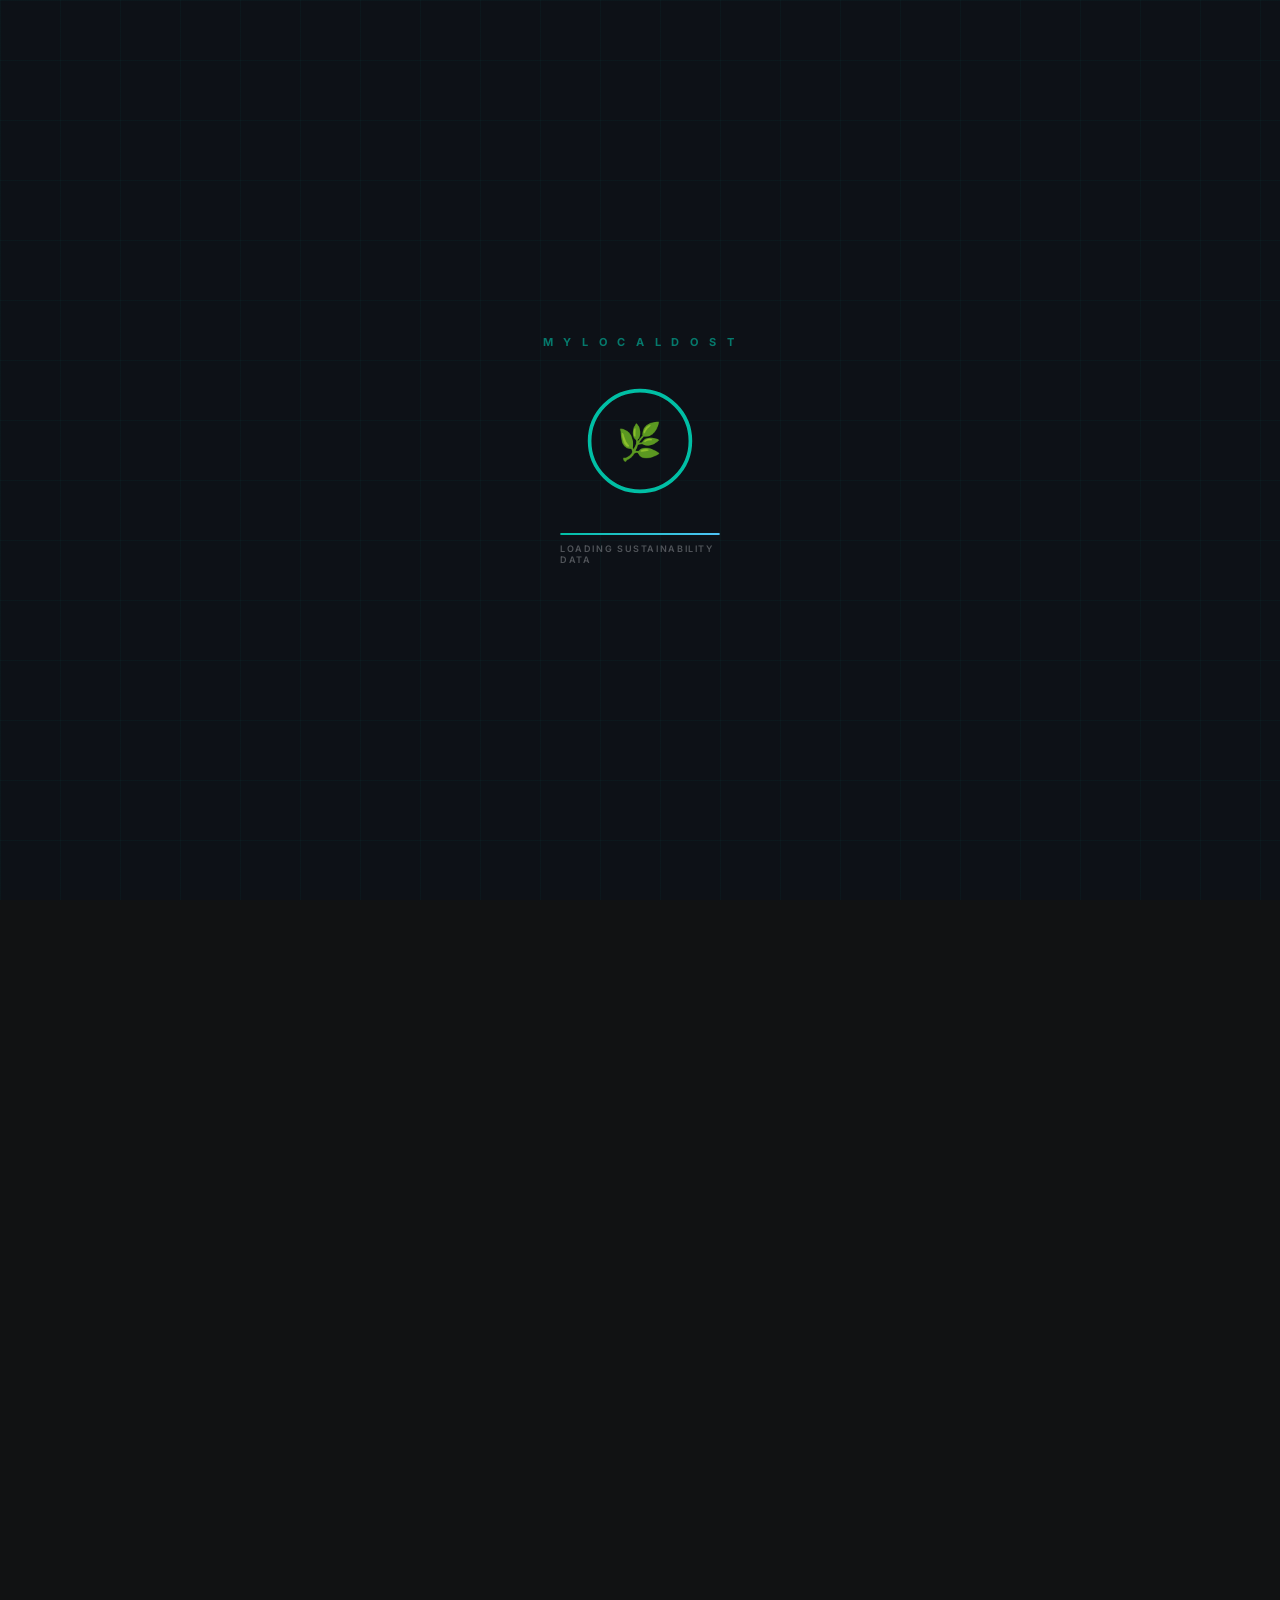
<file: index.html>
<!DOCTYPE html>
<html lang="en">
<head>
  <meta charset="UTF-8" />
  <meta name="viewport" content="width=device-width,initial-scale=1.0,maximum-scale=1.0,user-scalable=no" />
  <title>Mylocaldost — Sustainability Explainer</title>
  <meta name="description" content="How Mylocaldost measures sustainability across 7 parameters, 30 questions, and 5 elements." />
  <link rel="preconnect" href="https://fonts.googleapis.com" />
  <link rel="preconnect" href="https://fonts.gstatic.com" crossorigin />
  <link href="https://fonts.googleapis.com/css2?family=Inter:wght@300;400;500;600;700;800&display=swap" rel="stylesheet" />
  <link rel="manifest" href="manifest.json" />
  <link rel="stylesheet" href="style.css" />
</head>
<body>

  <!-- LOADING SCREEN -->
  <div id="loadingScreen">
    <div class="loader-bg"></div>
    <div class="loader-content">
      <div class="loader-logo">M Y L O C A L D O S T</div>
      <div class="loader-ring">
        <svg viewBox="0 0 100 100">
          <circle cx="50" cy="50" r="42" class="ring-track"/>
          <circle cx="50" cy="50" r="42" class="ring-fill"/>
        </svg>
        <div class="loader-icon">🌿</div>
      </div>
      <div class="loader-bar-wrap">
        <div class="loader-bar"><div class="loader-bar-fill"></div></div>
        <div class="loader-label">LOADING SUSTAINABILITY DATA</div>
      </div>
    </div>
  </div>

  <!-- NAV -->
  <nav class="nav" id="mainNav">
    <div class="nav-inner">
      <div class="nav-logo">M L D</div>
      <div class="nav-right" style="display:flex;gap:12px;align-items:center;">
        <a href="impact.html" style="color:var(--text-2);text-decoration:none;font-size:11px;font-weight:600;letter-spacing:0.05em;text-transform:uppercase;transition:color 0.2s;" onmouseover="this.style.color='var(--text-1)'" onmouseout="this.style.color='var(--text-2)'">Live Counter</a>
        <div class="nav-pill"><span class="nav-dot"></span><span>Explainer</span></div>
      </div>
    </div>
  </nav>

  <!-- MAIN CONTENT -->
  <main class="main" id="mainApp">

    <!-- HERO -->
    <section class="hero-section anim-in">
      <div class="topo-bg"></div>
      <div class="hero-content">
        <div class="section-label"><span>🌱</span><span>SUSTAINABILITY FRAMEWORK</span><span class="badge">V1.0</span></div>
        <h1 class="hero-title">How We Measure<br/>Sustainability</h1>
        <p class="hero-sub">Sustainability at Mylocaldost starts long before we even onboard a property. Over the last 7 years of finding truly sustainable places to stay, we realized we needed our own way to measure impact. So, we took the UN Sustainability Goals and tailored them specifically for India.</p>
        <div class="hero-stats">
          <div class="hero-stat">
            <div class="hero-stat-val" data-count="7">0</div>
            <div class="hero-stat-label">Parameters</div>
          </div>
          <div class="hero-divider"></div>
          <div class="hero-stat">
            <div class="hero-stat-val" data-count="30">0</div>
            <div class="hero-stat-label">Questions</div>
          </div>
          <div class="hero-divider"></div>
          <div class="hero-stat">
            <div class="hero-stat-val" data-count="5">0</div>
            <div class="hero-stat-label">Elements</div>
          </div>
        </div>
      </div>
    </section>

    <!-- 7 PARAMETERS -->
    <section class="params-section">
      <div class="section-header anim-in">
        <h2 class="section-title">The 7 Parameters</h2>
        <span class="section-sub">What we measure</span>
      </div>

      <div class="param-card anim-in" style="--accent:#ff9999;">
        <div class="param-weight">31%</div>
        <div class="param-body">
          <div class="param-name">Culture, Heritage & Community</div>
          <div class="param-desc">We care deeply about the people. Are the staff locals? Is the food regional? Does the property share its revenue with the surrounding village? This is our biggest focus because true sustainability starts with the community.</div>
        </div>
        <div class="param-bar"><div class="param-bar-fill" style="width:0%;" data-width="31%"></div></div>
      </div>

      <div class="param-card anim-in" style="--accent:#66b3ff;">
        <div class="param-weight">24%</div>
        <div class="param-body">
          <div class="param-name">Energy & Emissions</div>
          <div class="param-desc">We look at power. Do they use solar energy? Are their appliances efficient? Are they tracking their energy use to keep it low?</div>
        </div>
        <div class="param-bar"><div class="param-bar-fill" style="width:0%;" data-width="24%"></div></div>
      </div>

      <div class="param-card anim-in" style="--accent:#99ff99;">
        <div class="param-weight">14%</div>
        <div class="param-body">
          <div class="param-name">Access, Mobility & Local Economy</div>
          <div class="param-desc">Can you reach the property by public transport? Are they buying their daily goods from nearby markets to support local shops?</div>
        </div>
        <div class="param-bar"><div class="param-bar-fill" style="width:0%;" data-width="14%"></div></div>
      </div>

      <div class="param-card anim-in" style="--accent:#ffcc99;">
        <div class="param-weight">10%</div>
        <div class="param-body">
          <div class="param-name">Food, Fuel & Water</div>
          <div class="param-desc">We check if they harvest rainwater, recycle greywater, and use clean cooking fuels instead of burning wood unsafely indoors.</div>
        </div>
        <div class="param-bar"><div class="param-bar-fill" style="width:0%;" data-width="10%"></div></div>
      </div>

      <div class="param-card anim-in" style="--accent:#c2c2f0;">
        <div class="param-weight">10%</div>
        <div class="param-body">
          <div class="param-name">Waste & Circularity</div>
          <div class="param-desc">Does everything go into one bin, or do they compost food waste and recycle?</div>
        </div>
        <div class="param-bar"><div class="param-bar-fill" style="width:0%;" data-width="10%"></div></div>
      </div>

      <div class="param-card anim-in" style="--accent:#ffb3e6;">
        <div class="param-weight">10%</div>
        <div class="param-body">
          <div class="param-name">Landscape & Biodiversity</div>
          <div class="param-desc">Is the property built around nature instead of cutting it down? Do they plant native trees and protect local wildlife?</div>
        </div>
        <div class="param-bar"><div class="param-bar-fill" style="width:0%;" data-width="10%"></div></div>
      </div>

      <div class="param-card anim-in" style="--accent:rgba(255,255,255,0.4);">
        <div class="param-weight">✦</div>
        <div class="param-body">
          <div class="param-name">Highlights & Stories</div>
          <div class="param-desc">We always leave room for the special things a property does that do not fit on a standard checklist like reviving a dying local craft or saving a specific forest patch.</div>
        </div>
      </div>

      <!-- DONUT CHART: 7 Parameters = 100% -->
      <div class="donut-wrapper anim-in">
        <div class="donut-chart">
          <svg viewBox="0 0 200 200" class="donut-svg">
            <circle cx="100" cy="100" r="80" fill="none" stroke="rgba(255,255,255,0.03)" stroke-width="24"/>
            <!-- Culture 31.1%: dash=156.3, gap=346.4, offset=0 -->
            <circle cx="100" cy="100" r="80" fill="none" stroke="#ff9999" stroke-width="24" stroke-dasharray="156.3 346.4" stroke-dashoffset="0" class="donut-seg" style="--delay:0.1s;"/>
            <!-- Energy 24.4%: dash=122.6, gap=380.0, offset=-156.3 -->
            <circle cx="100" cy="100" r="80" fill="none" stroke="#66b3ff" stroke-width="24" stroke-dasharray="122.6 380.0" stroke-dashoffset="-156.3" class="donut-seg" style="--delay:0.2s;"/>
            <!-- Access 14.4%: dash=72.4, gap=430.3, offset=-278.9 -->
            <circle cx="100" cy="100" r="80" fill="none" stroke="#99ff99" stroke-width="24" stroke-dasharray="72.4 430.3" stroke-dashoffset="-278.9" class="donut-seg" style="--delay:0.3s;"/>
            <!-- Food 10%: dash=50.3, gap=452.4, offset=-351.3 -->
            <circle cx="100" cy="100" r="80" fill="none" stroke="#ffcc99" stroke-width="24" stroke-dasharray="50.3 452.4" stroke-dashoffset="-351.3" class="donut-seg" style="--delay:0.4s;"/>
            <!-- Waste 10%: dash=50.3, gap=452.4, offset=-401.6 -->
            <circle cx="100" cy="100" r="80" fill="none" stroke="#c2c2f0" stroke-width="24" stroke-dasharray="50.3 452.4" stroke-dashoffset="-401.6" class="donut-seg" style="--delay:0.5s;"/>
            <!-- Landscape 10%: dash=50.3, gap=452.4, offset=-451.9 -->
            <circle cx="100" cy="100" r="80" fill="none" stroke="#ffb3e6" stroke-width="24" stroke-dasharray="50.3 452.4" stroke-dashoffset="-451.9" class="donut-seg" style="--delay:0.6s;"/>
          </svg>
          <div class="donut-center">
            <div class="donut-center-val">100%</div>
            <div class="donut-center-label">Total Weight</div>
          </div>
        </div>
        <div class="donut-legend">
          <div class="donut-legend-item"><span class="donut-dot" style="background:#ff9999;"></span>Culture 31.1%</div>
          <div class="donut-legend-item"><span class="donut-dot" style="background:#66b3ff;"></span>Energy 24.4%</div>
          <div class="donut-legend-item"><span class="donut-dot" style="background:#99ff99;"></span>Access 14.4%</div>
          <div class="donut-legend-item"><span class="donut-dot" style="background:#ffcc99;"></span>Food 10.0%</div>
          <div class="donut-legend-item"><span class="donut-dot" style="background:#c2c2f0;"></span>Waste 10.0%</div>
          <div class="donut-legend-item"><span class="donut-dot" style="background:#ffb3e6;"></span>Landscape 10.0%</div>
        </div>
      </div>
    </section>

    <!-- ASSESSMENT FLOW -->
    <section class="flow-section">
      <div class="section-header anim-in">
        <h2 class="section-title">Assessment Flow</h2>
        <span class="section-sub">How we score</span>
      </div>
      <div class="flow-pipeline anim-in">
        <div class="flow-step">
          <div class="flow-icon">📋</div>
          <div class="flow-step-title">30 Questions</div>
          <div class="flow-step-sub">Across 7 parameters</div>
        </div>
        <div class="flow-arrow">
          <svg width="24" height="24" viewBox="0 0 24 24" fill="none"><path d="M5 12h14M13 6l6 6-6 6" stroke="currentColor" stroke-width="2" stroke-linecap="round"/></svg>
        </div>
        <div class="flow-step">
          <div class="flow-icon">🧮</div>
          <div class="flow-step-title">Score Calc</div>
          <div class="flow-step-sub">Out of 90 points</div>
        </div>
        <div class="flow-arrow">
          <svg width="24" height="24" viewBox="0 0 24 24" fill="none"><path d="M5 12h14M13 6l6 6-6 6" stroke="currentColor" stroke-width="2" stroke-linecap="round"/></svg>
        </div>
        <div class="flow-step">
          <div class="flow-icon">⭐</div>
          <div class="flow-step-title">Eco Rating</div>
          <div class="flow-step-sub">5 Elements mapped</div>
        </div>
      </div>

      <!-- Element Pills -->
      <div class="elements-row anim-in">
        <div class="element-pill" style="--el-color:#4FC3F7;">🌬️ Air</div>
        <div class="element-pill" style="--el-color:#00897B;">💧 Water</div>
        <div class="element-pill" style="--el-color:#FF8F00;">🔥 Fire</div>
        <div class="element-pill" style="--el-color:#2E7D32;">🌿 Earth</div>
        <div class="element-pill" style="--el-color:#D4A76A;">🧑‍🤝‍🧑 People</div>
      </div>
    </section>

    <!-- SCORING METHODOLOGY -->
    <section class="scoring-section">
      <div class="section-header anim-in">
        <h2 class="section-title">Scoring Methodology</h2>
        <span class="section-sub">Our standards</span>
      </div>
      <div class="glass-card scoring-card anim-in">
        <div class="scoring-threshold">
          <div class="threshold-ring">
            <svg viewBox="0 0 120 120">
              <circle cx="60" cy="60" r="52" class="th-track"/>
              <circle cx="60" cy="60" r="52" class="th-fill" stroke-dasharray="326.7" stroke-dashoffset="98"/>
            </svg>
            <div class="threshold-val">3.5</div>
          </div>
          <div class="threshold-info">
            <div class="threshold-title">Minimum Onboarding Score</div>
            <div class="threshold-desc">Properties must score at least 3.5 out of 5.0 on our assessment matrix to be listed on Mylocaldost.</div>
          </div>
        </div>
      </div>
      <div class="glass-card highlight-card anim-in">
        <div class="highlight-icon">✨</div>
        <div class="highlight-body">
          <div class="highlight-title">Exceptions for Exceptional Properties</div>
          <div class="highlight-text">We make minor relaxations for exceptional properties as long as they promise a truly sustainable guest experience. If a property has put immense effort into offering a farm-to-fork experience, advancing cultural heritage, achieving energy and water positivity, and generally giving back to the world more than our guests consume, we highlight their stories and welcome them.</div>
        </div>
      </div>
    </section>

    <!-- TECHNICAL FRAMEWORK -->
    <section class="tech-section">
      <div class="section-header anim-in">
        <h2 class="section-title">Technical Framework</h2>
        <span class="section-sub">Under the hood</span>
      </div>
      <div class="glass-card tech-intro-card anim-in">
        <p>The Mylocaldost Sustainability Assessment is a proprietary evaluation matrix designed to quantify the environmental and socio-economic footprint of our hospitality partners. Adapted from the UN Sustainable Development Goals (SDGs) and localized for the Indian context based on 7 years of operational data, the framework evaluates properties across 7 weighted parameters containing 30 precise indicators.</p>
      </div>

      <div class="tech-grid">
        <div class="tech-card anim-in">
          <div class="tech-card-header"><span class="tech-pct">31.1%</span><span class="tech-max">Max 28</span></div>
          <div class="tech-card-title">Culture & Community</div>
          <div class="tech-card-desc">Evaluates socio-economic integration. Metrics include local employment (>80%), local sourcing, vernacular architecture, and formal revenue sharing.</div>
        </div>
        <div class="tech-card anim-in">
          <div class="tech-card-header"><span class="tech-pct">24.4%</span><span class="tech-max">Max 22</span></div>
          <div class="tech-card-title">Energy & Emissions</div>
          <div class="tech-card-desc">Quantifies energy efficiency. Indicators assess renewable infrastructure, smart management, and smokeless cookstoves.</div>
        </div>
        <div class="tech-card anim-in">
          <div class="tech-card-header"><span class="tech-pct">14.4%</span><span class="tech-max">Max 13</span></div>
          <div class="tech-card-title">Access & Economy</div>
          <div class="tech-card-desc">Measures carbon intensity of transit. Higher scores for proximity to public transit and micro-local commerce integration.</div>
        </div>
        <div class="tech-card anim-in">
          <div class="tech-card-header"><span class="tech-pct">10.0%</span><span class="tech-max">Max 9</span></div>
          <div class="tech-card-title">Food, Fuel & Water</div>
          <div class="tech-card-desc">Assesses circularity. Metrics include rainwater harvesting, greywater recycling, and clean cooking energy.</div>
        </div>
        <div class="tech-card anim-in">
          <div class="tech-card-header"><span class="tech-pct">10.0%</span><span class="tech-max">Max 9</span></div>
          <div class="tech-card-title">Waste & Circularity</div>
          <div class="tech-card-desc">Tracks waste lifecycle. Evaluates source segregation, on-site composting, and material reuse programs.</div>
        </div>
        <div class="tech-card anim-in">
          <div class="tech-card-header"><span class="tech-pct">10.0%</span><span class="tech-max">Max 9</span></div>
          <div class="tech-card-title">Landscape & Biodiversity</div>
          <div class="tech-card-desc">Measures ecological regeneration. Includes biophilic design, tree canopy thresholds, and active reforestation.</div>
        </div>
      </div>

      <div class="glass-card algo-card anim-in">
        <div class="algo-label"><span>⚙️</span><span>ALGORITHM</span></div>
        <div class="algo-formula">core_rating = (core_yes / 6) × 2.5</div>
        <div class="algo-formula">detailed_rating = (detailed_raw / detailed_max) × 2.5</div>
        <div class="algo-formula">eco_rating = core_rating + detailed_rating</div>
        <p class="algo-desc">The assessment follows a two-tier model. The 6 core criteria questions contribute up to 2.5 points, and the 28 detailed questions contribute up to 2.5 points. These combine for a final Eco Rating out of 5.0, which is also mapped across our 5 elements.</p>
      </div>
    </section>

    <!-- CO2 CALCULATION -->
    <section class="co2-section">
      <div class="section-header anim-in">
        <h2 class="section-title">CO2 Impact Calculation</h2>
        <span class="section-sub">The science</span>
      </div>

      <div class="glass-card co2-intro anim-in">
        <div class="co2-intro-icon">🌍</div>
        <div>
          <p class="co2-intro-lead">Beyond assessment scores, this is how we actually measure the carbon footprint of every stay on Mylocaldost.</p>
          <p>For every guest booking, our model answers one question: "How much CO2 did this stay avoid (or produce), and how much does the property's land absorb?" It measures four operational areas and two land-based benefits.</p>
        </div>
      </div>

      <div class="co2-areas anim-in">
        <div class="co2-area-card">
          <div class="co2-area-icon">⚡</div>
          <div class="co2-area-name">Electricity</div>
          <div class="co2-area-what">CO2 avoided by efficiency & renewables</div>
        </div>
        <div class="co2-area-card">
          <div class="co2-area-icon">💧</div>
          <div class="co2-area-name">Water</div>
          <div class="co2-area-what">Credit from saving & reusing water</div>
        </div>
        <div class="co2-area-card">
          <div class="co2-area-icon">♻️</div>
          <div class="co2-area-name">Waste</div>
          <div class="co2-area-what">CO2 avoided by diverting & composting</div>
        </div>
        <div class="co2-area-card">
          <div class="co2-area-icon">🔥</div>
          <div class="co2-area-name">Cooking</div>
          <div class="co2-area-what">CO2 emitted by LPG or biomass</div>
        </div>
      </div>

      <!-- Example Calculation -->
      <div class="section-header anim-in" style="margin-top:24px;">
        <h2 class="section-title">Example: 1 Night, 2 Guests</h2>
        <span class="section-sub">Heal Farm case study</span>
      </div>

      <div class="calc-card anim-in">
        <div class="calc-header">Electricity CO2 Avoided</div>
        <div class="calc-steps">
          <div class="calc-step"><span class="calc-step-num">1</span><span>Baseline: 4.0 kWh × 2 guests × 1 night = <b>8.0 kWh</b></span></div>
          <div class="calc-step"><span class="calc-step-num">2</span><span>Efficiency savings (20%): 8.0 × 0.20 = <b>1.6 kWh saved</b></span></div>
          <div class="calc-step"><span class="calc-step-num">3</span><span>Renewable credit (50% RE × 50% additionality): <b>1.6 kWh</b></span></div>
          <div class="calc-step"><span class="calc-step-num">4</span><span>Total avoided: 0.73 × (1.6 + 1.6) = <b>2.34 kg CO2e</b></span></div>
        </div>
      </div>

      <div class="calc-card anim-in">
        <div class="calc-header">Waste CO2 Avoided</div>
        <div class="calc-steps">
          <div class="calc-step"><span class="calc-step-num">1</span><span>Diverted: 1.5 × 2.0 kg = <b>3.0 kg CO2e</b></span></div>
          <div class="calc-step"><span class="calc-step-num">2</span><span>Recycled: 0.6 × 1.0 kg = <b>0.6 kg CO2e</b></span></div>
          <div class="calc-step"><span class="calc-step-num">3</span><span>Composted: 0.1 × 1.0 kg = <b>0.1 kg CO2e</b></span></div>
          <div class="calc-step"><span class="calc-step-num">4</span><span>Total: <b>3.7 kg CO2e avoided</b></span></div>
        </div>
      </div>

      <div class="calc-card anim-in">
        <div class="calc-header">Tree Sequestration (Land-Based)</div>
        <div class="calc-steps">
          <div class="calc-step"><span class="calc-step-num">1</span><span>12,000 trees × 21 kg CO2/year = <b>252,000 kg/year</b></span></div>
          <div class="calc-step"><span class="calc-step-num">2</span><span>Per night: 252,000 ÷ 365 = <b>690.4 kg CO2e</b></span></div>
          <div class="calc-step"><span class="calc-step-num">3</span><span>Per guest-night: 690.4 ÷ 2 = <b>345.2 kg CO2e</b></span></div>
        </div>
      </div>

      <!-- Final KPIs -->
      <div class="kpi-grid anim-in">
        <div class="kpi-card">
          <div class="kpi-val">6.1 <span>kg</span></div>
          <div class="kpi-label">CO2e Avoided (Ops)</div>
        </div>
        <div class="kpi-card">
          <div class="kpi-val">690 <span>kg</span></div>
          <div class="kpi-label">Tree Sequestration / Night</div>
        </div>
        <div class="kpi-card">
          <div class="kpi-val">345 <span>kg</span></div>
          <div class="kpi-label">Per Guest-Night (Trees)</div>
        </div>
        <div class="kpi-card">
          <div class="kpi-val">0.5 <span>kg</span></div>
          <div class="kpi-label">Cooking Fuel Emitted</div>
        </div>
      </div>

      <!-- Design Choices -->
      <div class="section-header anim-in" style="margin-top:24px;">
        <h2 class="section-title">Key Design Choices</h2>
        <span class="section-sub">Safeguards</span>
      </div>

      <div class="safeguard-list">
        <div class="safeguard-item anim-in">
          <div class="safeguard-num">01</div>
          <div class="safeguard-body">
            <div class="safeguard-title">Caps on Efficiency Claims</div>
            <div class="safeguard-desc">Energy efficiency is capped at 70% and water saving at 80% to prevent unrealistic claims.</div>
          </div>
        </div>
        <div class="safeguard-item anim-in">
          <div class="safeguard-num">02</div>
          <div class="safeguard-body">
            <div class="safeguard-title">RE Additionality at 50%</div>
            <div class="safeguard-desc">Only half of renewable energy use is credited, reflecting the idea that some renewables would exist anyway.</div>
          </div>
        </div>
        <div class="safeguard-item anim-in">
          <div class="safeguard-num">03</div>
          <div class="safeguard-body">
            <div class="safeguard-title">Cooking is a Deduction</div>
            <div class="safeguard-desc">Unlike other factors (which are avoided emissions), cooking fuel CO2 is subtracted from the total.</div>
          </div>
        </div>
        <div class="safeguard-item anim-in">
          <div class="safeguard-num">04</div>
          <div class="safeguard-body">
            <div class="safeguard-title">Trees Reported Separately</div>
            <div class="safeguard-desc">Tree sequestration (~345 kg/guest-night) is so large compared to operational savings (~6 kg) that it is shown as a separate land-based metric.</div>
          </div>
        </div>
      </div>
    </section>

    <!-- GUEST IMPACT: 6 ELEMENT FLASHCARDS -->
    <section class="impact-section">
      <div class="section-header anim-in">
        <h2 class="section-title">The Guest Experience</h2>
        <span class="section-sub">What you see</span>
      </div>

      <div class="glass-card impact-intro anim-in">
        <div class="impact-intro-icon">🌿</div>
        <div>
          <p class="impact-intro-lead">All of this science transforms into 6 simple cards your guests actually see.</p>
          <p>After the assessment, scoring, and CO2 calculations are done, we distill everything into 6 interactive flashcards focused on what matters most: the wellbeing of the planet and the wellbeing of our guests. Tap any card to see the story behind the numbers.</p>
        </div>
      </div>

      <div class="fc-grid">
        <!-- Soul -->
        <div class="fc-card anim-in" onclick="this.classList.toggle('flipped')" style="--fc-color:#E1BEE7;--fc-bg:rgba(225,190,231,0.08);">
          <div class="fc-inner">
            <div class="fc-front">
              <span class="fc-score">4.5</span>
              <span class="fc-emoji-big">✨</span>
              <span class="fc-card-name">Soul</span>
              <span class="fc-card-sub">Sound Healing & Life Coaching</span>
              <span class="fc-tap">tap to flip</span>
            </div>
            <div class="fc-back">
              <span class="fc-back-title">A stay that restores more than just energy.</span>
              <span class="fc-back-body">Clean food and pristine air lay the foundation for rest, but we take your wellness further with dedicated life coaching and professional sound healing sessions.</span>
              <span class="fc-back-hl">🧘 Book a private session and tap into deep, resonant healing.</span>
            </div>
          </div>
        </div>

        <!-- Air -->
        <div class="fc-card anim-in" onclick="this.classList.toggle('flipped')" style="--fc-color:#81D4FA;--fc-bg:rgba(129,212,250,0.08);">
          <div class="fc-inner">
            <div class="fc-front">
              <span class="fc-score">4.1</span>
              <span class="fc-emoji-big">🌬️</span>
              <span class="fc-card-name">Air</span>
              <span class="fc-card-sub">AQI < 20 & PM 2.5 < 20</span>
              <span class="fc-tap">tap to flip</span>
            </div>
            <div class="fc-back">
              <span class="fc-back-title">Breathe air your body actually recognizes.</span>
              <span class="fc-back-body">Pristine mountain air with AQI and PM 2.5 consistently below 20. A healing, high-altitude microclimate where you don't just relax, you thrive.</span>
              <span class="fc-back-hl">🫁 Air this clean can extend lifespan by up to 20 years.</span>
            </div>
          </div>
        </div>

        <!-- Water -->
        <div class="fc-card anim-in" onclick="this.classList.toggle('flipped')" style="--fc-color:#80CBC4;--fc-bg:rgba(128,203,196,0.08);">
          <div class="fc-inner">
            <div class="fc-front">
              <span class="fc-score">4.4</span>
              <span class="fc-emoji-big">💧</span>
              <span class="fc-card-name">Water</span>
              <span class="fc-card-sub">200K L Rainwater & Chemical-free</span>
              <span class="fc-tap">tap to flip</span>
            </div>
            <div class="fc-back">
              <span class="fc-back-title">Water from the sky and the mountains.</span>
              <span class="fc-back-body">Sourced from a pure mountain stream, supplemented by 200,000 litres of harvested rainwater annually. Every drop is chemical and fluoride-free.</span>
              <span class="fc-back-hl">💧 Zero fluoride. Zero chlorine. Just mountain-filtered water.</span>
            </div>
          </div>
        </div>

        <!-- Fire -->
        <div class="fc-card anim-in" onclick="this.classList.toggle('flipped')" style="--fc-color:#FFAB91;--fc-bg:rgba(255,171,145,0.08);">
          <div class="fc-inner">
            <div class="fc-front">
              <span class="fc-score">4.2</span>
              <span class="fc-emoji-big">🔥</span>
              <span class="fc-card-name">Fire</span>
              <span class="fc-card-sub">Pahadi Chefs & Slow Chulha</span>
              <span class="fc-tap">tap to flip</span>
            </div>
            <div class="fc-back">
              <span class="fc-back-title">Slow fire cooking. Deep nourishment.</span>
              <span class="fc-back-body">Resident chefs elevate traditional Pahadi recipes using classic chulha techniques. Every meal detoxifies your body while nourishing your soul.</span>
              <span class="fc-back-hl">🍲 Every ingredient sourced within 15 km. No preservatives.</span>
            </div>
          </div>
        </div>

        <!-- Earth -->
        <div class="fc-card anim-in" onclick="this.classList.toggle('flipped')" style="--fc-color:#A5D6A7;--fc-bg:rgba(165,214,167,0.08);">
          <div class="fc-inner">
            <div class="fc-front">
              <span class="fc-score">4.6</span>
              <span class="fc-emoji-big">🌿</span>
              <span class="fc-card-name">Earth</span>
              <span class="fc-card-sub">12,000 Trees & 690 kg CO2/night</span>
              <span class="fc-tap">tap to flip</span>
            </div>
            <div class="fc-back">
              <span class="fc-back-title">A forest that breathes for you.</span>
              <span class="fc-back-body">A private forest of 12,000 trees sequesters 690 kg of CO2 every night. Your stay is extensively carbon negative.</span>
              <span class="fc-back-hl">🌲 The forest absorbs more carbon than your entire trip, including the flight.</span>
            </div>
          </div>
        </div>

        <!-- People -->
        <div class="fc-card anim-in" onclick="this.classList.toggle('flipped')" style="--fc-color:#FFE082;--fc-bg:rgba(255,224,130,0.08);">
          <div class="fc-inner">
            <div class="fc-front">
              <span class="fc-score">4.3</span>
              <span class="fc-emoji-big">🧑‍🤝‍🧑</span>
              <span class="fc-card-name">People</span>
              <span class="fc-card-sub">100% Local Staff & Cooperative</span>
              <span class="fc-tap">tap to flip</span>
            </div>
            <div class="fc-back">
              <span class="fc-back-title">Rooted in local people and culture.</span>
              <span class="fc-back-body">100% local staff with active partnerships with regional cooperatives. Your visit directly empowers the community that created this place.</span>
              <span class="fc-back-hl">🤝 Every rupee you spend circulates back into the community.</span>
            </div>
          </div>
        </div>
      </div>
    </section>

    <!-- CARBON OFFSET PROJECTS -->
    <section class="offset-section">
      <div class="section-header anim-in">
        <h2 class="section-title">Going Beyond</h2>
        <span class="section-sub">Carbon offsets</span>
      </div>

      <div class="glass-card offset-intro anim-in">
        <div class="offset-intro-icon">🌱</div>
        <div>
          <p class="offset-lead">We do not stop at measurement. We invest in action.</p>
          <p>We carefully select verified projects, both in and around our properties and throughout the country through the UN framework, and invest in these projects. We also offer guests activities and sessions in sustainable spaces, with sustainable experiences designed to further offset the emissions from their stay.</p>
        </div>
      </div>

      <div class="offset-pillars anim-in">
        <div class="offset-pillar">
          <div class="offset-pillar-icon">🏔️</div>
          <div class="offset-pillar-title">Local Projects</div>
          <div class="offset-pillar-desc">Tree planting, watershed restoration, and clean energy initiatives in and around our partner properties.</div>
        </div>
        <div class="offset-pillar">
          <div class="offset-pillar-icon">🇺🇳</div>
          <div class="offset-pillar-title">UN-Verified</div>
          <div class="offset-pillar-desc">Investments in certified carbon offset projects across India through the United Nations framework.</div>
        </div>
        <div class="offset-pillar">
          <div class="offset-pillar-icon">🧘</div>
          <div class="offset-pillar-title">Guest Activities</div>
          <div class="offset-pillar-desc">Sound healing, forest bathing, farm walks, and cultural sessions that create impact while enriching your stay.</div>
        </div>
      </div>

      <div class="glass-card offset-summary anim-in">
        <div class="offset-summary-icon">♻️</div>
        <div class="offset-summary-body">
          <div class="offset-summary-title">The Complete Loop</div>
          <div class="offset-summary-text">Assess ➔ Score ➔ Calculate ➔ <a href="impact.html" style="color:var(--teal);text-decoration:none;border-bottom:1px dashed var(--teal);font-weight:600;">Show Impact</a> ➔ Offset ➔ Give Back. Every stay on Mylocaldost is designed to leave the world a little better than we found it.</div>
        </div>
      </div>
    </section>

    <div style="height:80px;"></div>
  </main>

  <!-- TAB BAR -->
  <nav class="tab-bar" id="tabBar">
    <button class="tab-btn active" onclick="scrollToSection('.hero-section')">
      <svg width="18" height="18" viewBox="0 0 24 24" fill="currentColor"><path d="M3 9L12 2L21 9V20C21 20.55 20.55 21 20 21H15V15H9V21H4C3.45 21 3 20.55 3 20V9Z"/></svg>
      <span>Home</span>
    </button>
    <button class="tab-btn" onclick="scrollToSection('.params-section')">
      <svg width="18" height="18" viewBox="0 0 24 24" fill="none"><rect x="3" y="3" width="7" height="7" rx="1" stroke="currentColor" stroke-width="2"/><rect x="14" y="3" width="7" height="7" rx="1" stroke="currentColor" stroke-width="2"/><rect x="3" y="14" width="7" height="7" rx="1" stroke="currentColor" stroke-width="2"/><rect x="14" y="14" width="7" height="7" rx="1" stroke="currentColor" stroke-width="2"/></svg>
      <span>Score</span>
    </button>
    <button class="tab-btn" onclick="scrollToSection('.co2-section')">
      <svg width="18" height="18" viewBox="0 0 24 24" fill="none"><circle cx="12" cy="12" r="10" stroke="currentColor" stroke-width="2"/><path d="M12 6v6l4 2" stroke="currentColor" stroke-width="2" stroke-linecap="round"/></svg>
      <span>CO2</span>
    </button>
    <button class="tab-btn" onclick="scrollToSection('.impact-section')">
      <svg width="18" height="18" viewBox="0 0 24 24" fill="none"><path d="M12 2C6 2 3 7 3 12c0 6 9 10 9 10s9-4 9-10c0-5-3-10-9-10z" stroke="currentColor" stroke-width="2"/></svg>
      <span>Impact</span>
    </button>
    <button class="tab-btn" onclick="scrollToSection('.offset-section')">
      <svg width="18" height="18" viewBox="0 0 24 24" fill="none"><path d="M17 8C8 10 5.9 16.17 3.82 21.34l1.89.66.95-2.3c.48.17.98.3 1.34.3C19 20 22 3 22 3c-1 2-8 2.25-13 3.25S2 11.5 2 13.5s1.75 3.75 1.75 3.75C7 8 17 8 17 8z" fill="currentColor"/></svg>
      <span>Offset</span>
    </button>
  </nav>

  <script src="app.js"></script>
</body>
</html>
</file>
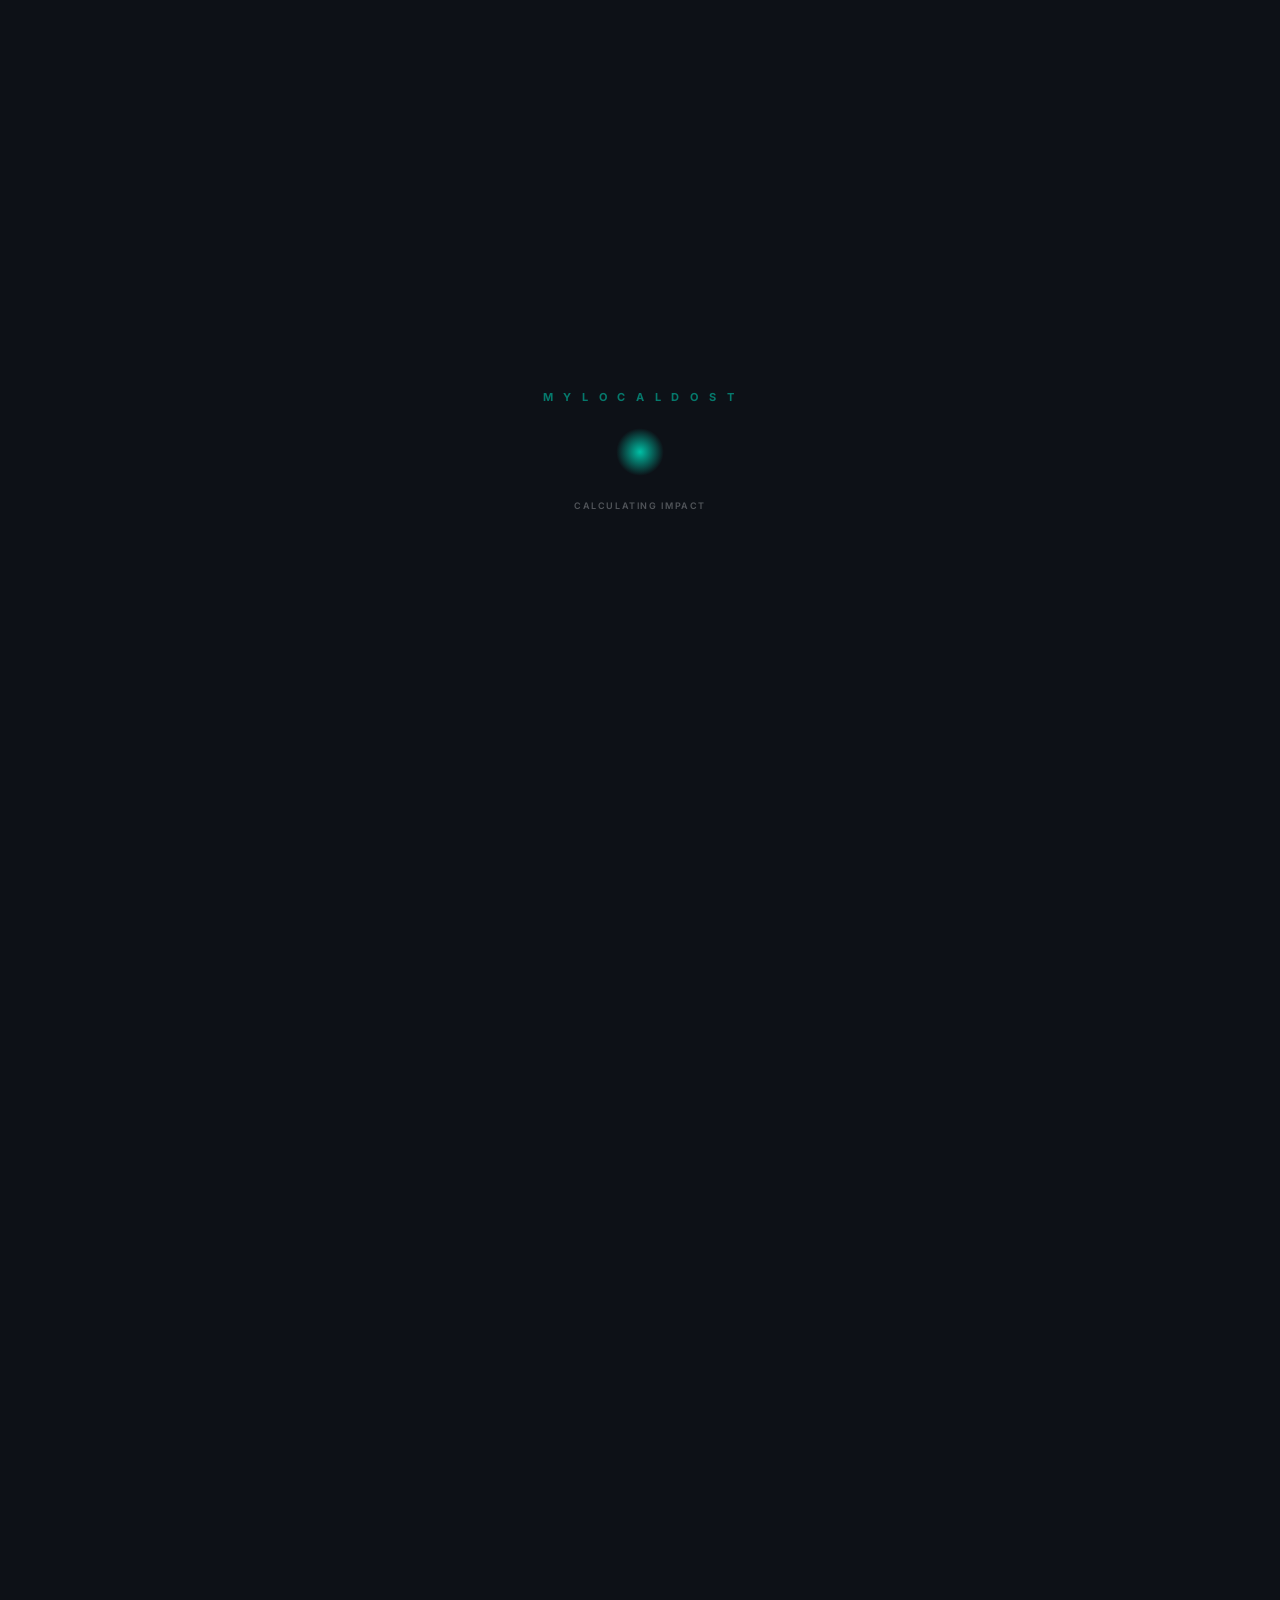
<file: impact.html>
<!DOCTYPE html>
<html lang="en">
<head>
  <meta charset="UTF-8" />
  <meta name="viewport" content="width=device-width,initial-scale=1.0,maximum-scale=1.0,user-scalable=no" />
  <title>Mylocaldost — Our Impact Since 2023</title>
  <meta name="description" content="Live impact counters showing the real-world sustainability impact of every stay booked through Mylocaldost since May 2023." />
  <link rel="preconnect" href="https://fonts.googleapis.com" />
  <link rel="preconnect" href="https://fonts.gstatic.com" crossorigin />
  <link href="https://fonts.googleapis.com/css2?family=Inter:wght@300;400;500;600;700;800;900&display=swap" rel="stylesheet" />
  <style>
    *,*::before,*::after{box-sizing:border-box;margin:0;padding:0;}

    :root{
      --bg:#0D1117;
      --surface:rgba(255,255,255,0.035);
      --surface-hover:rgba(255,255,255,0.06);
      --border:rgba(255,255,255,0.07);
      --teal:#00BFA5;
      --teal-dim:rgba(0,191,165,0.15);
      --amber:#FFB74D;
      --coral:#FF8A80;
      --sky:#4FC3F7;
      --lavender:#CE93D8;
      --lime:#AED581;
      --peach:#FFAB91;
      --gold:#FFD54F;
      --text-1:#EEF2F6;
      --text-2:rgba(238,242,246,0.55);
      --text-3:rgba(238,242,246,0.3);
      --font:'Inter',-apple-system,BlinkMacSystemFont,sans-serif;
      --r-sm:12px;
      --r-md:18px;
      --r-lg:24px;
    }

    html{scroll-behavior:smooth;}
    body{
      font-family:var(--font);
      background:var(--bg);
      color:var(--text-1);
      min-height:100dvh;
      overflow-x:hidden;
      -webkit-font-smoothing:antialiased;
    }

    /* ── Loading ── */
    #loadingScreen{
      position:fixed;inset:0;z-index:300;
      background:#0D1117;
      display:flex;align-items:center;justify-content:center;flex-direction:column;gap:24px;
      transition:opacity .6s ease,visibility .6s ease;
    }
    #loadingScreen.hide{opacity:0;visibility:hidden;pointer-events:none;}
    .loader-logo{font-size:11px;font-weight:700;letter-spacing:.35em;color:rgba(0,191,165,0.6);}
    .loader-pulse{
      width:48px;height:48px;border-radius:50%;
      background:radial-gradient(circle,var(--teal) 0%,transparent 70%);
      animation:load-pulse 1.5s ease-in-out infinite;
    }
    @keyframes load-pulse{0%,100%{transform:scale(.6);opacity:.3}50%{transform:scale(1.2);opacity:1}}
    .loader-text{font-size:9px;letter-spacing:.18em;color:var(--text-3);font-weight:600;text-transform:uppercase;}

    /* ── Layout ── */
    .page{
      max-width:520px;margin:0 auto;
      padding:20px 16px 60px;
      opacity:0;transition:opacity .6s ease .2s;
    }
    .page.show{opacity:1;}

    /* ── Hero ── */
    .impact-hero{
      position:relative;padding:32px 0 24px;text-align:center;
      overflow:hidden;
    }
    .hero-glow{
      position:absolute;top:-60px;left:50%;transform:translateX(-50%);
      width:300px;height:300px;border-radius:50%;
      background:radial-gradient(circle,rgba(0,191,165,0.08) 0%,transparent 70%);
      animation:glow-breathe 6s ease-in-out infinite;
      pointer-events:none;
    }
    @keyframes glow-breathe{0%,100%{transform:translateX(-50%) scale(1);opacity:1}50%{transform:translateX(-50%) scale(1.15);opacity:.6}}

    .hero-badge{
      display:inline-flex;align-items:center;gap:6px;
      padding:5px 14px;border-radius:100px;
      background:rgba(0,191,165,0.08);border:1px solid rgba(0,191,165,0.2);
      font-size:10px;font-weight:700;letter-spacing:.12em;
      color:var(--teal);margin-bottom:20px;text-transform:uppercase;
    }
    .hero-badge .dot{
      width:6px;height:6px;border-radius:50%;background:var(--teal);
      animation:pulse 2s ease-in-out infinite;
    }
    @keyframes pulse{0%,100%{opacity:1;transform:scale(1)}50%{opacity:.4;transform:scale(.7)}}

    .hero-title{
      font-size:28px;font-weight:800;line-height:1.2;letter-spacing:-.02em;
      margin-bottom:12px;position:relative;
      background:linear-gradient(135deg,#fff,rgba(255,255,255,.65));
      -webkit-background-clip:text;-webkit-text-fill-color:transparent;background-clip:text;
    }
    .hero-sub{font-size:13px;line-height:1.7;color:var(--text-2);max-width:380px;margin:0 auto 20px;}
    .hero-since{
      display:inline-block;font-size:11px;font-weight:600;
      color:var(--text-3);letter-spacing:.08em;
      padding:6px 16px;border-radius:100px;
      border:1px solid var(--border);
    }

    /* ── Counter Grid ── */
    .counters-section{margin-top:32px;}
    .section-header{
      display:flex;align-items:baseline;justify-content:space-between;
      margin-bottom:16px;
    }
    .section-title{font-size:18px;font-weight:700;}
    .section-sub{font-size:11px;color:var(--text-3);font-weight:500;}

    .counter-grid{
      display:grid;grid-template-columns:1fr 1fr;gap:10px;
    }

    .counter-card{
      background:var(--surface);border:1px solid var(--border);
      border-radius:var(--r-lg);padding:20px 16px;
      position:relative;overflow:hidden;
      transition:transform .2s,background .2s;
    }
    .counter-card:hover{background:var(--surface-hover);transform:translateY(-2px);}
    .counter-card.full-width{grid-column:1 / -1;}

    .counter-card::before{
      content:'';position:absolute;left:0;top:0;bottom:0;width:3px;
      background:var(--accent-color);border-radius:0 3px 3px 0;
    }

    .counter-emoji{font-size:28px;margin-bottom:10px;display:block;line-height:1;}
    .counter-value{
      font-size:32px;font-weight:900;line-height:1;letter-spacing:-.02em;
      margin-bottom:6px;
      background:linear-gradient(135deg,var(--accent-color),var(--accent-glow,var(--accent-color)));
      -webkit-background-clip:text;-webkit-text-fill-color:transparent;background-clip:text;
    }
    .counter-value .unit{
      font-size:14px;font-weight:700;
      -webkit-text-fill-color:var(--text-3);
    }
    .counter-label{
      font-size:11px;font-weight:600;color:var(--text-2);
      line-height:1.4;margin-bottom:4px;
    }
    .counter-detail{
      font-size:10px;color:var(--text-3);line-height:1.5;
      margin-top:6px;padding-top:8px;
      border-top:1px solid var(--border);
    }

    /* Large hero counter */
    .hero-counter{
      background:linear-gradient(135deg,rgba(0,191,165,0.06),rgba(79,195,247,0.04));
      border:1px solid rgba(0,191,165,0.15);
      border-radius:var(--r-lg);padding:28px 20px;
      text-align:center;margin-bottom:12px;
      position:relative;overflow:hidden;
    }
    .hero-counter::after{
      content:'';position:absolute;inset:-2px;border-radius:var(--r-lg);
      background:linear-gradient(135deg,rgba(0,191,165,0.1),transparent 60%);
      pointer-events:none;
    }
    .hero-counter .counter-emoji{font-size:36px;margin-bottom:12px;}
    .hero-counter .counter-value{
      font-size:44px;font-weight:900;
      background:linear-gradient(135deg,var(--teal),var(--sky));
      -webkit-background-clip:text;-webkit-text-fill-color:transparent;background-clip:text;
    }
    .hero-counter .counter-value .unit{font-size:18px;}
    .hero-counter .counter-label{font-size:13px;color:var(--text-2);font-weight:600;}

    /* ── Methodology Section ── */
    .methodology-section{margin-top:40px;}
    .methodology-card{
      background:var(--surface);border:1px solid var(--border);
      border-radius:var(--r-lg);padding:20px;margin-bottom:10px;
      overflow:hidden;
    }
    .meth-header{
      display:flex;align-items:center;gap:10px;
      cursor:pointer;-webkit-tap-highlight-color:transparent;
    }
    .meth-icon{font-size:18px;flex-shrink:0;}
    .meth-title{font-size:14px;font-weight:700;flex:1;}
    .meth-chevron{
      font-size:12px;color:var(--text-3);
      transition:transform .3s ease;
      flex-shrink:0;
    }
    .methodology-card.open .meth-chevron{transform:rotate(180deg);}

    .meth-body{
      max-height:0;overflow:hidden;
      transition:max-height .4s ease, margin .3s ease;
      margin-top:0;
    }
    .methodology-card.open .meth-body{
      max-height:1200px;margin-top:14px;
    }
    .meth-body-inner{
      font-size:12px;color:var(--text-2);line-height:1.7;
    }
    .meth-body-inner strong{color:var(--text-1);}
    .meth-body-inner code{
      font-family:'Courier New',monospace;font-size:11px;
      background:rgba(0,191,165,0.08);color:var(--teal);
      padding:1px 6px;border-radius:4px;
    }

    .meth-table{
      width:100%;border-collapse:collapse;margin:10px 0;
      font-size:11px;
    }
    .meth-table th{
      text-align:left;padding:6px 8px;
      font-weight:700;color:var(--text-1);font-size:10px;
      letter-spacing:.05em;text-transform:uppercase;
      border-bottom:1px solid var(--border);
    }
    .meth-table td{
      padding:6px 8px;color:var(--text-2);
      border-bottom:1px solid rgba(255,255,255,0.03);
    }
    .meth-table tr:last-child td{border-bottom:none;}

    .confidence-tag{
      display:inline-block;font-size:9px;font-weight:700;
      padding:2px 6px;border-radius:100px;letter-spacing:.04em;
    }
    .conf-high{background:rgba(0,191,165,0.12);color:var(--teal);}
    .conf-med{background:rgba(255,183,77,0.12);color:var(--amber);}

    .meth-ref{
      font-size:10px;color:var(--text-3);line-height:1.6;
      padding-top:8px;margin-top:8px;
      border-top:1px solid var(--border);
    }

    /* ── Footer ── */
    .impact-footer{
      text-align:center;margin-top:40px;padding-top:20px;
      border-top:1px solid var(--border);
    }
    .footer-logo{font-size:12px;font-weight:700;letter-spacing:.25em;color:var(--text-3);margin-bottom:6px;}
    .footer-text{font-size:11px;color:var(--text-3);}

    /* ── Scroll reveal ── */
    .anim-in{
      opacity:0;transform:translateY(24px);
      transition:opacity .7s cubic-bezier(.4,0,.2,1),transform .7s cubic-bezier(.4,0,.2,1);
    }
    .anim-in.visible{opacity:1;transform:translateY(0);}

    @media(min-width:481px){
      .hero-title{font-size:34px;}
      .hero-counter .counter-value{font-size:52px;}
      .page{padding-left:24px;padding-right:24px;}
    }
  </style>
</head>
<body>

  <!-- LOADING -->
  <div id="loadingScreen">
    <div class="loader-logo">M Y L O C A L D O S T</div>
    <div class="loader-pulse"></div>
    <div class="loader-text">CALCULATING IMPACT</div>
  </div>

  <!-- MAIN -->
  <div class="page" id="mainPage">

    <!-- TOP NAV -->
    <nav style="display:flex;justify-content:space-between;align-items:center;padding:12px 4px 20px;border-bottom:1px solid var(--border);margin-bottom:12px;">
      <div style="font-size:12px;font-weight:800;letter-spacing:0.15em;color:var(--text-1);">M L D</div>
      <div style="display:flex;gap:12px;align-items:center;">
        <a href="index.html" style="color:var(--text-2);text-decoration:none;font-size:10px;font-weight:600;letter-spacing:0.05em;text-transform:uppercase;border:1px solid var(--border);padding:6px 12px;border-radius:100px;background:var(--surface);transition:color 0.2s, background-color 0.2s;" onmouseover="this.style.color='var(--text-1)';this.style.backgroundColor='var(--surface-hover)'" onmouseout="this.style.color='var(--text-2)';this.style.backgroundColor='var(--surface)'">Sustainability Explainer</a>
      </div>
    </nav>

    <!-- HERO -->
    <section class="impact-hero anim-in">
      <div class="hero-glow"></div>
      <div class="hero-badge"><span class="dot"></span><span>LIVE IMPACT COUNTER</span></div>
      <h1 class="hero-title">The Impact of<br/>Every Stay</h1>
      <p class="hero-sub">Real numbers from real stays. Every booking on Mylocaldost creates a measurable ripple — across carbon, culture, community, and craft.</p>
      <span class="hero-since">May 2023 — Present · 500+ Bookings · 21 Homes</span>
    </section>

    <!-- ═══════════════════════════════════ -->
    <!-- HERO COUNTER: CO2                   -->
    <!-- ═══════════════════════════════════ -->
    <div class="hero-counter anim-in">
      <span class="counter-emoji">🌍</span>
      <div class="counter-value" data-target="46000" data-suffix=" kg" data-decimals="0"><span>0</span><span class="unit"> kg</span></div>
      <div class="counter-label">Total CO₂ Sequestered & Avoided</div>
      <div class="counter-detail">Primarily from 12,000 trees at Heal Farm (690 kg CO₂/night via IPCC-benchmarked model) plus operational savings from solar, composting, and water recycling across all homes. Based on per-guest-night attribution.</div>
    </div>

    <!-- ═══════════════════════════════════ -->
    <!-- PLANET COUNTERS                     -->
    <!-- ═══════════════════════════════════ -->
    <section class="counters-section">
      <div class="section-header anim-in">
        <span class="section-title">🌿 Planet</span>
        <span class="section-sub">Environmental impact</span>
      </div>

      <div class="counter-grid">
        <div class="counter-card anim-in" style="--accent-color:#AED581;--accent-glow:#66BB6A;">
          <span class="counter-emoji">🌳</span>
          <div class="counter-value" data-target="12000" data-suffix="+" data-decimals="0"><span>0</span><span class="unit">+</span></div>
          <div class="counter-label">Trees Protected & Nurtured</div>
          <div class="counter-detail">12,000 confirmed at Heal Farm alone. Additional reforestation across Vanantara, Zannat, and partner properties.</div>
        </div>

        <div class="counter-card anim-in" style="--accent-color:#4FC3F7;--accent-glow:#29B6F6;">
          <span class="counter-emoji">💧</span>
          <div class="counter-value" data-target="900000" data-suffix=" L" data-decimals="0"><span>0</span><span class="unit"> L</span></div>
          <div class="counter-label">Rainwater Harvested</div>
          <div class="counter-detail">300,000 L/year at Heal Farm over 3 years. Additional harvesting systems at Zannat and Vanantara.</div>
        </div>

        <div class="counter-card anim-in" style="--accent-color:#80CBC4;--accent-glow:#4DB6AC;">
          <span class="counter-emoji">♻️</span>
          <div class="counter-value" data-target="1800" data-suffix=" kg" data-decimals="0"><span>0</span><span class="unit"> kg</span></div>
          <div class="counter-label">Waste Composted On-Site</div>
          <div class="counter-detail">~1.2 kg composted per room-night across 1,500 room-nights. Food scraps and garden waste turned into nutrient-rich compost and biogas.</div>
        </div>

        <div class="counter-card anim-in" style="--accent-color:#FFE082;--accent-glow:#FFD54F;">
          <span class="counter-emoji">☀️</span>
          <div class="counter-value" data-target="4500" data-suffix=" kWh" data-decimals="0"><span>0</span><span class="unit"> kWh</span></div>
          <div class="counter-label">Clean Energy Backed Stays</div>
          <div class="counter-detail">From solar panels and biogas across properties. Estimated at ~1.5 kWh renewable energy per guest-night across 3,000 guest-nights.</div>
        </div>
      </div>
    </section>

    <!-- ═══════════════════════════════════ -->
    <!-- PEOPLE COUNTERS                     -->
    <!-- ═══════════════════════════════════ -->
    <section class="counters-section">
      <div class="section-header anim-in">
        <span class="section-title">🧑‍🤝‍🧑 People</span>
        <span class="section-sub">Community impact</span>
      </div>

      <div class="counter-grid">
        <div class="counter-card full-width anim-in" style="--accent-color:#CE93D8;--accent-glow:#BA68C8;">
          <span class="counter-emoji">🍽️</span>
          <div class="counter-value" data-target="7500" data-suffix="+" data-decimals="0"><span>0</span><span class="unit">+</span></div>
          <div class="counter-label">Organic, Farm-to-Fork Meals Served</div>
          <div class="counter-detail">500 bookings × 2 guests × 3 nights × ~2.5 meals/day. Home-cooked from local produce — Pahadi grains, millets, and indigenous recipes within 15 km.</div>
        </div>

        <div class="counter-card anim-in" style="--accent-color:#FFAB91;--accent-glow:#FF8A65;">
          <span class="counter-emoji">👨‍👩‍👧‍👦</span>
          <div class="counter-value" data-target="90" data-suffix="+" data-decimals="0"><span>0</span><span class="unit">+</span></div>
          <div class="counter-label">Local People Employed</div>
          <div class="counter-detail">Cooks, guides, caretakers, and artisans across our 21-property network. 80%+ local hiring at exclusive homes.</div>
        </div>

        <div class="counter-card anim-in" style="--accent-color:#FFD54F;--accent-glow:#FFC107;">
          <span class="counter-emoji">🏘️</span>
          <div class="counter-value" data-target="12" data-suffix="+" data-decimals="0"><span>0</span><span class="unit">+</span></div>
          <div class="counter-label">Rural Economies Supported</div>
          <div class="counter-detail">From Uttarakhand to Himachal to Rajasthan — revenue shared directly with local cooperatives and markets.</div>
        </div>
      </div>
    </section>

    <!-- ═══════════════════════════════════ -->
    <!-- CULTURE COUNTERS                    -->
    <!-- ═══════════════════════════════════ -->
    <section class="counters-section">
      <div class="section-header anim-in">
        <span class="section-title">🏛️ Culture & Craft</span>
        <span class="section-sub">Heritage preserved</span>
      </div>

      <div class="counter-grid">
        <div class="counter-card anim-in" style="--accent-color:#FFB74D;--accent-glow:#FFA726;">
          <span class="counter-emoji">🧶</span>
          <div class="counter-value" data-target="850" data-suffix="+" data-decimals="0"><span>0</span><span class="unit">+</span></div>
          <div class="counter-label">Artisan Pieces Across Our Homes</div>
          <div class="counter-detail">Handwoven textiles, Pahadi woodwork, pottery, and local art — sourced through artisan partnerships at Zannat, Kholi, and Women's Village.</div>
        </div>

        <div class="counter-card anim-in" style="--accent-color:#FF8A80;--accent-glow:#FF5252;">
          <span class="counter-emoji">🎭</span>
          <div class="counter-value" data-target="300" data-suffix="+" data-decimals="0"><span>0</span><span class="unit">+</span></div>
          <div class="counter-label">Cultural Experiences Hosted</div>
          <div class="counter-detail">Cooking workshops, heritage walks, storytelling, sound healing, and craft demonstrations. ~40% of bookings include a formal curated experience.</div>
        </div>

        <div class="counter-card full-width anim-in" style="--accent-color:#B39DDB;--accent-glow:#9575CD;">
          <span class="counter-emoji">🌾</span>
          <div class="counter-value" data-target="1000" data-suffix="+" data-decimals="0"><span>0</span><span class="unit">+</span></div>
          <div class="counter-label">Guests Immersed in Local Culture</div>
          <div class="counter-detail">500 bookings × ~2 guests. Every MLD guest experiences local food, language, folklore, and traditions — not as tourists, but as participants.</div>
        </div>
      </div>
    </section>

    <!-- ═══════════════════════════════════ -->
    <!-- LAND & RESTORATION                  -->
    <!-- ═══════════════════════════════════ -->
    <section class="counters-section">
      <div class="section-header anim-in">
        <span class="section-title">🏔️ Land & Restoration</span>
        <span class="section-sub">Ecosystems healed</span>
      </div>

      <div class="counter-grid">
        <div class="counter-card full-width anim-in" style="--accent-color:#81D4FA;--accent-glow:#4FC3F7;">
          <span class="counter-emoji">🏞️</span>
          <div class="counter-value" data-target="35" data-suffix=" acres" data-decimals="0"><span>0</span><span class="unit"> acres</span></div>
          <div class="counter-label">Native Forest Cover Protected</div>
          <div class="counter-detail">Estimated from tree density (~300-400 trees/acre) across Heal Farm's 12,000-tree forest and partner property reforestation zones.</div>
        </div>
      </div>
    </section>

    <!-- ═══════════════════════════════════ -->
    <!-- METHODOLOGY & REFERENCES            -->
    <!-- ═══════════════════════════════════ -->
    <section class="methodology-section">
      <div class="section-header anim-in">
        <span class="section-title">📐 How We Got These Numbers</span>
        <span class="section-sub">Tap to expand</span>
      </div>

      <!-- BASE DATA -->
      <div class="methodology-card anim-in" id="methBase">
        <div class="meth-header" onclick="toggleMeth('methBase')">
          <span class="meth-icon">📊</span>
          <span class="meth-title">Base Data & Assumptions</span>
          <span class="meth-chevron">▼</span>
        </div>
        <div class="meth-body">
          <div class="meth-body-inner">
            <table class="meth-table">
              <thead><tr><th>Input</th><th>Value</th><th>Source</th></tr></thead>
              <tbody>
                <tr><td>Active period</td><td>May 2023 → Mar 2026</td><td>Internal</td></tr>
                <tr><td>Total bookings</td><td>500+</td><td>Booking system</td></tr>
                <tr><td>Avg booking value</td><td>₹22,000</td><td>Booking system</td></tr>
                <tr><td>Exclusive homes</td><td>6</td><td>Internal</td></tr>
                <tr><td>Non-exclusive homes</td><td>15</td><td>Internal</td></tr>
                <tr><td>Avg nights/booking</td><td>~3</td><td>₹22K ÷ ~₹7K/night</td></tr>
                <tr><td>Avg guests/booking</td><td>~2</td><td>Industry norm</td></tr>
                <tr><td>Total room-nights</td><td>1,500</td><td>500 × 3</td></tr>
                <tr><td>Total guest-nights</td><td>3,000</td><td>1,500 × 2</td></tr>
              </tbody>
            </table>
          </div>
        </div>
      </div>

      <!-- CO2 -->
      <div class="methodology-card anim-in" id="methCO2">
        <div class="meth-header" onclick="toggleMeth('methCO2')">
          <span class="meth-icon">🌍</span>
          <span class="meth-title">CO₂ Sequestered — 46,000 kg</span>
          <span class="meth-chevron">▼</span>
        </div>
        <div class="meth-body">
          <div class="meth-body-inner">
            <strong>Tree sequestration (Heal Farm):</strong><br/>
            <code>12,000 trees × 21 kg CO₂/tree/year ÷ 365 = 690 kg/night</code><br/>
            <code>60 room-nights × 690 = 41,400 kg</code><br/><br/>
            <strong>Operational savings (all properties):</strong><br/>
            <code>1,500 room-nights × ~3 kg avg net savings = 4,500 kg</code><br/>
            Net savings include: energy efficiency (20%), renewable energy, water recycling, and composting — minus cooking fuel emissions.<br/><br/>
            <strong>Total: ~46,000 kg</strong>
            <span class="confidence-tag conf-high">HIGH CONFIDENCE</span><br/><br/>
            <div class="meth-ref">
              <strong>References:</strong> IPCC mature tree absorption rate: 21 kg CO₂/year. India CEA grid emission factor: 0.73 kg CO₂/kWh (2023). Waste-to-landfill factor: 1.5 kg CO₂/kg diverted (EPA).
            </div>
          </div>
        </div>
      </div>

      <!-- Trees -->
      <div class="methodology-card anim-in" id="methTrees">
        <div class="meth-header" onclick="toggleMeth('methTrees')">
          <span class="meth-icon">🌳</span>
          <span class="meth-title">Trees Protected — 12,000+</span>
          <span class="meth-chevron">▼</span>
        </div>
        <div class="meth-body">
          <div class="meth-body-inner">
            <strong>Heal Farm:</strong> 12,000 mature trees — confirmed via property survey and CO₂ model inputs.<br/>
            Other properties have active reforestation programmes (mentioned in stewardship assessments) but exact counts are pending host verification.<br/><br/>
            <span class="confidence-tag conf-high">HIGH CONFIDENCE</span> for 12,000.
            <span class="confidence-tag conf-med">MEDIUM</span> for the "+" (other properties).
          </div>
        </div>
      </div>

      <!-- Water -->
      <div class="methodology-card anim-in" id="methWater">
        <div class="meth-header" onclick="toggleMeth('methWater')">
          <span class="meth-icon">💧</span>
          <span class="meth-title">Rainwater Harvested — 900,000 L</span>
          <span class="meth-chevron">▼</span>
        </div>
        <div class="meth-body">
          <div class="meth-body-inner">
            <code>Heal Farm: 300,000 L/year × 3 years = 900,000 L</code><br/><br/>
            This is the property's annual harvesting capacity as reported in the CO₂ calculation model. Additional harvesting at Zannat and Vanantara (greywater recycling + RWH mentioned in assessments) is not quantified here.<br/><br/>
            <span class="confidence-tag conf-high">HIGH CONFIDENCE</span>
            <div class="meth-ref">
              <strong>Note:</strong> This is total property-level harvest, not attributed per-booking. The forest and catchment harvest rain continuously.
            </div>
          </div>
        </div>
      </div>

      <!-- Meals -->
      <div class="methodology-card anim-in" id="methMeals">
        <div class="meth-header" onclick="toggleMeth('methMeals')">
          <span class="meth-icon">🍽️</span>
          <span class="meth-title">Farm-to-Fork Meals — 7,500+</span>
          <span class="meth-chevron">▼</span>
        </div>
        <div class="meth-body">
          <div class="meth-body-inner">
            <code>500 bookings × 2 guests × 3 nights × 2.5 meals/day = 7,500</code><br/><br/>
            Most MLD properties serve home-cooked meals using local, seasonal produce. We count breakfast, lunch, and dinner — with some half-day bookings averaging 2.5 meals rather than 3.<br/><br/>
            <span class="confidence-tag conf-med">MEDIUM CONFIDENCE</span> — exact meal count varies by property and booking length.
          </div>
        </div>
      </div>

      <!-- Jobs -->
      <div class="methodology-card anim-in" id="methJobs">
        <div class="meth-header" onclick="toggleMeth('methJobs')">
          <span class="meth-icon">👨‍👩‍👧‍👦</span>
          <span class="meth-title">Local Employment — 90+</span>
          <span class="meth-chevron">▼</span>
        </div>
        <div class="meth-body">
          <div class="meth-body-inner">
            <code>6 exclusive homes × ~6 local staff = 36</code><br/>
            <code>15 non-exclusive homes × ~4 local staff = 60</code><br/>
            <code>Total = ~96, rounded conservatively to 90+</code><br/><br/>
            These are people employed <strong>across our partner property network</strong> — cooks, guides, caretakers, housekeeping, drivers, and artisans. 80%+ are from the immediate local community.<br/><br/>
            <span class="confidence-tag conf-high">HIGH CONFIDENCE</span>
          </div>
        </div>
      </div>

      <!-- References Card -->
      <div class="methodology-card anim-in" id="methRefs">
        <div class="meth-header" onclick="toggleMeth('methRefs')">
          <span class="meth-icon">📚</span>
          <span class="meth-title">Sources & Standards</span>
          <span class="meth-chevron">▼</span>
        </div>
        <div class="meth-body">
          <div class="meth-body-inner">
            <strong>Carbon accounting:</strong><br/>
            • IPCC (2019) — Mature tree CO₂ absorption: 21 kg/year<br/>
            • India CEA (2023) — Grid emission factor: 0.73 kg CO₂/kWh<br/>
            • US EPA — Landfill methane avoidance: 1.5 kg CO₂e/kg waste diverted<br/><br/>
            <strong>Water:</strong><br/>
            • Host-reported rainwater harvesting capacity (annual)<br/>
            • WHO/BIS domestic water-use baselines<br/><br/>
            <strong>Methodology:</strong><br/>
            • MLD Sustainability Assessment Framework (30-question model)<br/>
            • MLD CO₂ Calculation Model v1.0 (Heal Farm pilot)<br/>
            • Property stewardship self-assessments<br/><br/>
            <strong>Framing:</strong><br/>
            All numbers use conservative estimates. Where property-specific data is unavailable, we use network averages derived from assessed properties. Confidence levels (High/Medium) are marked on each metric.
          </div>
        </div>
      </div>
    </section>

    <!-- FOOTER -->
    <div class="impact-footer anim-in">
      <div class="footer-logo">M Y L O C A L D O S T</div>
      <div class="footer-text">Every stay leaves the world a little better. See our <a href="index.html" style="color:var(--teal);text-decoration:none;border-bottom:1px dashed var(--teal);transition:opacity 0.2s;" onmouseover="this.style.opacity='0.8'" onmouseout="this.style.opacity='1'">Sustainability Framework</a>.</div>
    </div>

  </div>

  <script>
    /* ═══════════════════════════════════
       IMPACT COUNTER — Animation Engine
    ═══════════════════════════════════ */

    // Loading → Reveal
    window.addEventListener('DOMContentLoaded', () => {
      setTimeout(() => {
        document.getElementById('loadingScreen').classList.add('hide');
        document.getElementById('mainPage').classList.add('show');
      }, 2200);
    });

    // Intersection Observer for scroll-reveal + counter triggering
    const observer = new IntersectionObserver((entries) => {
      entries.forEach(entry => {
        if (entry.isIntersecting) {
          const delay = entry.target.dataset.delay || 0;
          setTimeout(() => {
            entry.target.classList.add('visible');
            entry.target.querySelectorAll('.counter-value[data-target]').forEach(el => {
              animateCounter(el);
            });
          }, Number(delay));
          observer.unobserve(entry.target);
        }
      });
    }, { threshold: 0.15, rootMargin: '0px 0px -30px 0px' });

    document.querySelectorAll('.anim-in').forEach((el, i) => {
      el.dataset.delay = Math.min(i * 80, 500);
      observer.observe(el);
    });

    // Counter animation with easing
    function animateCounter(el) {
      const target = parseInt(el.dataset.target);
      const decimals = parseInt(el.dataset.decimals) || 0;
      const suffix = el.dataset.suffix || '';
      const duration = Math.min(2000 + target * 0.005, 3500);
      const start = performance.now();

      function formatNum(n) {
        if (n >= 1000000) return (n / 1000000).toFixed(1) + 'M';
        return n.toLocaleString('en-IN');
      }

      function step(now) {
        const elapsed = now - start;
        const progress = Math.min(elapsed / duration, 1);
        const eased = progress === 1 ? 1 : 1 - Math.pow(2, -10 * progress);
        const current = Math.round(target * eased);

        const formattedVal = formatNum(current);
        el.innerHTML = `<span>${formattedVal}</span>${suffix ? `<span class="unit">${suffix}</span>` : ''}`;

        if (progress < 1) requestAnimationFrame(step);
      }
      requestAnimationFrame(step);
    }

    // Methodology accordion
    function toggleMeth(id) {
      const card = document.getElementById(id);
      card.classList.toggle('open');
    }
  </script>
</body>
</html>
</file>
<file: style.css>
/* ═══════════════════════════════════════
   MLD SUSTAINABILITY EXPLAINER — style.css
   Dark · Minimal · Animation-Heavy · Mobile-First
═══════════════════════════════════════ */
*,*::before,*::after{box-sizing:border-box;margin:0;padding:0;}

:root{
  --bg:#111213;
  --card:rgba(255,255,255,0.035);
  --card-hover:rgba(255,255,255,0.06);
  --border:rgba(255,255,255,0.07);
  --green:#4A9B7A;
  --teal:#00BFA5;
  --text-1:#EEF2F6;
  --text-2:rgba(238,242,246,0.55);
  --text-3:rgba(238,242,246,0.3);
  --font:'Inter',-apple-system,BlinkMacSystemFont,sans-serif;
  --r-sm:12px;
  --r-md:18px;
  --r-lg:24px;
  --nav-h:56px;
  --tab-h:68px;
}

html{scroll-behavior:smooth;}
body{
  font-family:var(--font);
  background:var(--bg);
  color:var(--text-1);
  min-height:100dvh;
  overflow-x:hidden;
  -webkit-font-smoothing:antialiased;
}

/* ══════════════════════════════════
   LOADING SCREEN
══════════════════════════════════ */
#loadingScreen{
  position:fixed;inset:0;z-index:300;
  background:#0D1117;
  display:flex;align-items:center;justify-content:center;
  transition:opacity .6s ease,visibility .6s ease;
}
#loadingScreen.hide{opacity:0;visibility:hidden;pointer-events:none;}

.loader-bg{
  position:absolute;inset:0;
  background-image:
    linear-gradient(rgba(0,191,165,0.04) 1px,transparent 1px),
    linear-gradient(90deg,rgba(0,191,165,0.04) 1px,transparent 1px);
  background-size:60px 60px;
  animation:grid-drift 20s linear infinite;
}
@keyframes grid-drift{from{background-position:0 0}to{background-position:60px 60px}}

.loader-content{
  position:relative;z-index:2;
  display:flex;flex-direction:column;align-items:center;gap:32px;
}
.loader-logo{
  font-size:11px;font-weight:700;letter-spacing:.35em;
  color:rgba(0,191,165,0.6);
}
.loader-ring{
  position:relative;width:120px;height:120px;
  display:flex;align-items:center;justify-content:center;
}
.loader-ring svg{position:absolute;width:100%;height:100%;transform:rotate(-90deg);}
.ring-track{fill:none;stroke:rgba(255,255,255,0.05);stroke-width:3;}
.ring-fill{
  fill:none;stroke:var(--teal);stroke-width:3;
  stroke-linecap:round;stroke-dasharray:264;stroke-dashoffset:264;
  animation:ring-draw 2.5s ease forwards;
}
@keyframes ring-draw{to{stroke-dashoffset:0}}
.loader-icon{font-size:36px;z-index:2;}

.loader-bar-wrap{display:flex;flex-direction:column;align-items:center;gap:8px;width:160px;}
.loader-bar{width:100%;height:2px;background:rgba(255,255,255,0.06);border-radius:2px;overflow:hidden;}
.loader-bar-fill{
  height:100%;width:0%;border-radius:2px;
  background:linear-gradient(90deg,var(--teal),#4FC3F7);
  animation:bar-load 2.8s ease forwards;
}
@keyframes bar-load{0%{width:0}30%{width:35%}60%{width:60%}85%{width:88%}100%{width:100%}}
.loader-label{font-size:9px;letter-spacing:.18em;color:var(--text-3);font-weight:600;}

/* ══════════════════════════════════
   NAV
══════════════════════════════════ */
.nav{
  position:fixed;top:0;left:0;right:0;height:var(--nav-h);z-index:100;
  background:rgba(17,18,19,0.85);backdrop-filter:blur(20px);
  border-bottom:1px solid var(--border);
  opacity:0;transform:translateY(-20px);
  transition:opacity .5s ease,transform .5s ease;
}
.nav.show{opacity:1;transform:translateY(0);}
.nav-inner{
  display:flex;align-items:center;justify-content:space-between;
  height:100%;padding:0 20px;max-width:480px;margin:0 auto;
}
.nav-logo{font-size:14px;font-weight:700;letter-spacing:.28em;color:var(--text-1);}
.nav-right{display:flex;align-items:center;gap:10px;}
.nav-pill{
  display:flex;align-items:center;gap:6px;padding:4px 10px;
  background:rgba(0,191,165,0.1);border:1px solid rgba(0,191,165,0.25);
  border-radius:100px;font-size:11px;color:var(--teal);font-weight:500;
}
.nav-dot{
  width:6px;height:6px;background:var(--teal);border-radius:50%;
  animation:pulse 2s ease-in-out infinite;
}
@keyframes pulse{0%,100%{opacity:1;transform:scale(1)}50%{opacity:.5;transform:scale(.8)}}

/* ══════════════════════════════════
   MAIN
══════════════════════════════════ */
.main{
  padding-top:calc(var(--nav-h) + 16px);
  padding-bottom:calc(var(--tab-h) + 32px);
  max-width:480px;margin:0 auto;
  padding-left:16px;padding-right:16px;
  opacity:0;transition:opacity .6s ease;
}
.main.show{opacity:1;}

/* ══════════════════════════════════
   ANIMATION IN (scroll reveal)
══════════════════════════════════ */
.anim-in{
  opacity:0;transform:translateY(28px);
  transition:opacity .7s cubic-bezier(.4,0,.2,1),transform .7s cubic-bezier(.4,0,.2,1);
}
.anim-in.visible{opacity:1;transform:translateY(0);}

/* ══════════════════════════════════
   HERO
══════════════════════════════════ */
.hero-section{position:relative;padding:28px 0 20px;overflow:hidden;}
.topo-bg{
  position:absolute;inset:-40px;pointer-events:none;
  background:
    radial-gradient(ellipse 80% 60% at 50% 40%,rgba(0,191,165,0.06) 0%,transparent 70%),
    repeating-radial-gradient(circle at 50% 40%,transparent 0,transparent 28px,rgba(0,191,165,0.025) 28px,rgba(0,191,165,0.025) 30px);
  animation:topo 7s ease-in-out infinite;
}
@keyframes topo{0%,100%{opacity:1;transform:scale(1)}50%{opacity:.6;transform:scale(1.04)}}
.hero-content{position:relative;z-index:1;}

.section-label{
  display:flex;align-items:center;gap:8px;
  font-size:10px;font-weight:700;letter-spacing:.18em;
  color:var(--text-3);margin-bottom:20px;text-transform:uppercase;
}
.badge{
  background:rgba(255,255,255,0.08);border:1px solid rgba(255,255,255,0.12);
  color:var(--teal);font-size:9px;font-weight:800;
  padding:2px 7px;border-radius:100px;letter-spacing:.1em;
}

.hero-title{
  font-size:30px;font-weight:800;line-height:1.15;
  letter-spacing:-.02em;margin-bottom:16px;
  background:linear-gradient(135deg,#fff,rgba(255,255,255,.7));
  -webkit-background-clip:text;-webkit-text-fill-color:transparent;background-clip:text;
}
.hero-sub{font-size:14px;line-height:1.7;color:var(--text-2);margin-bottom:24px;}

.hero-stats{
  display:flex;align-items:center;justify-content:center;gap:0;
  background:var(--card);border:1px solid var(--border);border-radius:100px;
  padding:14px 0;
}
.hero-stat{flex:1;text-align:center;}
.hero-stat-val{font-size:28px;font-weight:800;color:var(--text-1);line-height:1;}
.hero-stat-label{font-size:10px;color:var(--text-3);font-weight:600;letter-spacing:.1em;margin-top:4px;text-transform:uppercase;}
.hero-divider{width:1px;height:36px;background:var(--border);}

/* ══════════════════════════════════
   SECTION HEADERS
══════════════════════════════════ */
.section-header{
  display:flex;align-items:baseline;justify-content:space-between;
  margin-bottom:16px;margin-top:36px;
}
.section-title{font-size:20px;font-weight:700;}
.section-sub{font-size:12px;color:var(--text-3);font-weight:500;}

/* ══════════════════════════════════
   PARAMETER CARDS
══════════════════════════════════ */
.param-card{
  background:var(--card);border:1px solid var(--border);
  border-radius:var(--r-lg);padding:20px;margin-bottom:12px;
  position:relative;overflow:hidden;
  transition:background .2s,transform .15s;
}
.param-card::before{
  content:'';position:absolute;left:0;top:0;bottom:0;width:3px;
  background:var(--accent);border-radius:0 3px 3px 0;
}
.param-card:active{transform:scale(.99);}
.param-weight{
  font-size:28px;font-weight:800;color:var(--accent);
  letter-spacing:-.02em;margin-bottom:8px;line-height:1;
}
.param-name{font-size:15px;font-weight:700;margin-bottom:6px;}
.param-desc{font-size:13px;color:var(--text-2);line-height:1.6;}
.param-bar{
  height:3px;background:rgba(255,255,255,0.05);border-radius:3px;
  margin-top:14px;overflow:hidden;
}
.param-bar-fill{
  height:100%;border-radius:3px;background:var(--accent);
  transition:width 1.2s cubic-bezier(.4,0,.2,1);
}

/* ══════════════════════════════════
   DONUT CHART (100% Breakdown)
══════════════════════════════════ */
.donut-wrapper{
  display:flex;align-items:center;gap:24px;
  background:var(--card);border:1px solid var(--border);
  border-radius:var(--r-lg);padding:24px;margin-top:16px;
}
.donut-chart{
  position:relative;width:140px;height:140px;flex-shrink:0;
}
.donut-svg{
  width:100%;height:100%;transform:rotate(-90deg);
}
.donut-seg{
  opacity:0;
  transition:opacity .6s ease;
  transition-delay:var(--delay);
}
.donut-wrapper.visible .donut-seg{opacity:1;}
.donut-center{
  position:absolute;inset:0;display:flex;flex-direction:column;
  align-items:center;justify-content:center;
}
.donut-center-val{
  font-size:22px;font-weight:800;
  background:linear-gradient(135deg,var(--teal),#4FC3F7);
  -webkit-background-clip:text;-webkit-text-fill-color:transparent;background-clip:text;
}
.donut-center-label{font-size:9px;color:var(--text-3);font-weight:600;letter-spacing:.08em;text-transform:uppercase;}

.donut-legend{display:flex;flex-direction:column;gap:8px;flex:1;}
.donut-legend-item{
  display:flex;align-items:center;gap:8px;
  font-size:12px;color:var(--text-2);font-weight:500;
}
.donut-dot{width:8px;height:8px;border-radius:50%;flex-shrink:0;}

/* ══════════════════════════════════
   FLOW PIPELINE
══════════════════════════════════ */
.flow-pipeline{
  display:flex;align-items:center;justify-content:center;gap:12px;
  padding:24px 0;
}
.flow-step{
  flex:1;text-align:center;
  background:var(--card);border:1px solid var(--border);
  border-radius:var(--r-md);padding:20px 8px;
  transition:transform .2s;
}
.flow-step:hover{transform:translateY(-2px);}
.flow-icon{font-size:28px;margin-bottom:8px;}
.flow-step-title{font-size:12px;font-weight:700;margin-bottom:4px;}
.flow-step-sub{font-size:10px;color:var(--text-3);}
.flow-arrow{color:var(--text-3);display:flex;align-items:center;}

.elements-row{
  display:flex;flex-wrap:wrap;gap:8px;justify-content:center;
  margin-top:16px;
}
.element-pill{
  padding:8px 14px;border-radius:100px;font-size:12px;font-weight:600;
  background:rgba(255,255,255,0.04);
  border:1px solid var(--el-color);color:var(--el-color);
  transition:transform .2s,background .2s;
}
.element-pill:hover{transform:scale(1.05);background:rgba(255,255,255,0.08);}

/* ══════════════════════════════════
   GLASS CARD
══════════════════════════════════ */
.glass-card{
  background:var(--card);border:1px solid var(--border);
  border-radius:var(--r-lg);padding:20px;
  transition:background .2s,transform .15s;
  margin-bottom:12px;
}

/* ══════════════════════════════════
   SCORING / THRESHOLD
══════════════════════════════════ */
.scoring-card{display:flex;gap:0;}
.scoring-threshold{display:flex;align-items:center;gap:20px;width:100%;}
.threshold-ring{position:relative;width:90px;height:90px;flex-shrink:0;}
.threshold-ring svg{width:100%;height:100%;transform:rotate(-90deg);}
.th-track{fill:none;stroke:rgba(255,255,255,0.05);stroke-width:6;}
.th-fill{
  fill:none;stroke:var(--teal);stroke-width:6;stroke-linecap:round;
  filter:drop-shadow(0 0 6px rgba(0,191,165,0.4));
  transition:stroke-dashoffset 2s cubic-bezier(.4,0,.2,1);
}
.threshold-val{
  position:absolute;inset:0;display:flex;align-items:center;justify-content:center;
  font-size:24px;font-weight:800;color:var(--teal);
}
.threshold-title{font-size:14px;font-weight:700;margin-bottom:6px;}
.threshold-desc{font-size:13px;color:var(--text-2);line-height:1.6;}

.highlight-card{display:flex;align-items:flex-start;gap:14px;}
.highlight-icon{font-size:24px;flex-shrink:0;margin-top:2px;}
.highlight-title{font-size:14px;font-weight:700;margin-bottom:6px;}
.highlight-text{font-size:13px;color:var(--text-2);line-height:1.6;}

/* ══════════════════════════════════
   TECHNICAL FRAMEWORK
══════════════════════════════════ */
.tech-intro-card p{font-size:13px;color:var(--text-2);line-height:1.7;}

.tech-grid{
  display:grid;grid-template-columns:1fr 1fr;gap:10px;margin-bottom:12px;
}
.tech-card{
  background:var(--card);border:1px solid var(--border);
  border-radius:var(--r-md);padding:16px;
  transition:transform .15s;
}
.tech-card:active{transform:scale(.98);}
.tech-card-header{display:flex;justify-content:space-between;align-items:center;margin-bottom:8px;}
.tech-pct{font-size:18px;font-weight:800;color:var(--teal);}
.tech-max{font-size:10px;color:var(--text-3);font-weight:600;}
.tech-card-title{font-size:12px;font-weight:700;margin-bottom:4px;}
.tech-card-desc{font-size:11px;color:var(--text-2);line-height:1.5;}

.algo-card{margin-top:0;}
.algo-label{
  display:flex;align-items:center;gap:8px;
  font-size:10px;font-weight:700;letter-spacing:.15em;
  color:var(--text-3);margin-bottom:12px;text-transform:uppercase;
}
.algo-formula{
  font-family:'Courier New',monospace;font-size:13px;
  color:var(--teal);padding:8px 12px;margin-bottom:8px;
  background:rgba(0,191,165,0.06);border:1px solid rgba(0,191,165,0.15);
  border-radius:8px;
}
.algo-desc{font-size:13px;color:var(--text-2);line-height:1.6;margin-top:12px;}

/* ══════════════════════════════════
   CO2 SECTION
══════════════════════════════════ */
.co2-intro{display:flex;align-items:flex-start;gap:14px;}
.co2-intro-icon{font-size:28px;flex-shrink:0;}
.co2-intro p{font-size:13px;color:var(--text-2);line-height:1.7;}
.co2-intro-lead{font-size:15px;font-weight:700;color:var(--text-1);margin-bottom:8px;line-height:1.5;}

.co2-areas{
  display:grid;grid-template-columns:1fr 1fr;gap:10px;margin-top:12px;
}
.co2-area-card{
  background:var(--card);border:1px solid var(--border);
  border-radius:var(--r-md);padding:16px;text-align:center;
  transition:transform .2s;
}
.co2-area-card:hover{transform:translateY(-2px);}
.co2-area-icon{font-size:24px;margin-bottom:6px;}
.co2-area-name{font-size:13px;font-weight:700;margin-bottom:4px;}
.co2-area-what{font-size:10px;color:var(--text-3);line-height:1.4;}

/* Calc Cards */
.calc-card{
  background:var(--card);border:1px solid var(--border);
  border-radius:var(--r-lg);padding:20px;margin-bottom:12px;
}
.calc-header{
  font-size:14px;font-weight:700;margin-bottom:14px;
  padding-bottom:10px;border-bottom:1px solid var(--border);
}
.calc-steps{display:flex;flex-direction:column;gap:10px;}
.calc-step{
  display:flex;align-items:flex-start;gap:12px;
  font-size:13px;color:var(--text-2);line-height:1.5;
}
.calc-step b{color:var(--text-1);font-weight:700;}
.calc-step-num{
  width:22px;height:22px;flex-shrink:0;
  display:flex;align-items:center;justify-content:center;
  background:rgba(0,191,165,0.12);border-radius:50%;
  font-size:10px;font-weight:800;color:var(--teal);
}

/* KPI Grid */
.kpi-grid{
  display:grid;grid-template-columns:1fr 1fr;gap:10px;margin-top:16px;
}
.kpi-card{
  background:var(--card);border:1px solid var(--border);
  border-radius:var(--r-md);padding:18px;text-align:center;
}
.kpi-val{
  font-size:28px;font-weight:800;line-height:1;margin-bottom:6px;
  background:linear-gradient(135deg,var(--teal),#4FC3F7);
  -webkit-background-clip:text;-webkit-text-fill-color:transparent;background-clip:text;
}
.kpi-val span{font-size:14px;font-weight:600;}
.kpi-label{font-size:10px;color:var(--text-3);font-weight:600;letter-spacing:.05em;text-transform:uppercase;}

/* Safeguards */
.safeguard-list{display:flex;flex-direction:column;gap:0;}
.safeguard-item{
  display:flex;align-items:flex-start;gap:16px;padding:18px 0;
  border-bottom:1px solid var(--border);
}
.safeguard-item:last-child{border-bottom:none;}
.safeguard-num{
  font-size:20px;font-weight:800;color:var(--text-3);
  letter-spacing:-.02em;flex-shrink:0;width:32px;
}
.safeguard-title{font-size:14px;font-weight:700;margin-bottom:4px;}
.safeguard-desc{font-size:13px;color:var(--text-2);line-height:1.6;}

/* ══════════════════════════════════
   TAB BAR
══════════════════════════════════ */
.tab-bar{
  position:fixed;bottom:0;left:0;right:0;height:var(--tab-h);
  background:rgba(17,18,19,0.92);backdrop-filter:blur(20px);
  border-top:1px solid var(--border);
  display:flex;align-items:center;justify-content:space-around;
  max-width:480px;margin:0 auto;z-index:100;
  padding-bottom:env(safe-area-inset-bottom);
  opacity:0;transform:translateY(20px);
  transition:opacity .5s ease,transform .5s ease;
}
.tab-bar.show{opacity:1;transform:translateY(0);}
.tab-btn{
  display:flex;flex-direction:column;align-items:center;gap:4px;
  background:none;border:none;color:var(--text-3);cursor:pointer;
  font-family:var(--font);font-size:10px;font-weight:600;
  padding:8px 12px;transition:color .2s;letter-spacing:.02em;
}
.tab-btn.active,.tab-btn:hover{color:var(--teal);}
.tab-btn svg{transition:transform .2s;}
.tab-btn:active svg{transform:scale(.9);}
/* ══════════════════════════════════
   GUEST IMPACT — FLIP CARDS
══════════════════════════════════ */
.impact-intro{display:flex;align-items:flex-start;gap:14px;}
.impact-intro-icon{font-size:28px;flex-shrink:0;}
.impact-intro p{font-size:13px;color:var(--text-2);line-height:1.7;}
.impact-intro-lead{font-size:15px;font-weight:700;color:var(--text-1);margin-bottom:8px;line-height:1.5;}

.fc-grid{
  display:grid;grid-template-columns:1fr 1fr;gap:10px;
  margin-top:12px;
}
.fc-card{
  perspective:800px;height:200px;cursor:pointer;
}
.fc-inner{
  position:relative;width:100%;height:100%;
  transform-style:preserve-3d;
  transition:transform .6s cubic-bezier(.4,0,.2,1);
}
.fc-card.flipped .fc-inner{transform:rotateY(180deg);}

.fc-front,.fc-back{
  position:absolute;inset:0;
  backface-visibility:hidden;-webkit-backface-visibility:hidden;
  border-radius:var(--r-md);padding:16px;
  display:flex;flex-direction:column;align-items:center;justify-content:center;
  text-align:center;
}
.fc-front{
  background:var(--fc-bg);border:1px solid rgba(255,255,255,0.08);
}
.fc-back{
  background:rgba(255,255,255,0.06);border:1px solid rgba(255,255,255,0.1);
  transform:rotateY(180deg);
  align-items:flex-start;justify-content:flex-start;text-align:left;
  overflow-y:auto;gap:8px;
}

.fc-score{
  position:absolute;top:10px;right:12px;
  font-size:12px;font-weight:800;color:var(--fc-color);
  background:rgba(0,0,0,0.3);padding:2px 8px;border-radius:100px;
}
.fc-emoji-big{font-size:36px;margin-bottom:6px;}
.fc-card-name{font-size:16px;font-weight:800;color:var(--fc-color);}
.fc-card-sub{font-size:10px;color:var(--text-3);margin-top:4px;line-height:1.3;}
.fc-tap{
  font-size:9px;color:var(--text-3);margin-top:8px;
  letter-spacing:.1em;text-transform:uppercase;font-weight:600;
  opacity:.5;
}

.fc-back-title{font-size:13px;font-weight:700;color:var(--text-1);line-height:1.4;}
.fc-back-body{font-size:11px;color:var(--text-2);line-height:1.6;}
.fc-back-hl{
  font-size:11px;color:var(--teal);font-weight:600;line-height:1.4;
  margin-top:auto;padding-top:4px;
  border-top:1px solid rgba(255,255,255,0.06);
  width:100%;
}

/* ══════════════════════════════════
   CARBON OFFSET SECTION
══════════════════════════════════ */
.offset-intro{display:flex;align-items:flex-start;gap:14px;}
.offset-intro-icon{font-size:28px;flex-shrink:0;}
.offset-intro p{font-size:13px;color:var(--text-2);line-height:1.7;}
.offset-lead{font-size:15px;font-weight:700;color:var(--text-1);margin-bottom:8px;line-height:1.5;}

.offset-pillars{
  display:grid;grid-template-columns:1fr 1fr 1fr;gap:10px;
  margin-top:12px;margin-bottom:12px;
}
.offset-pillar{
  background:var(--card);border:1px solid var(--border);
  border-radius:var(--r-md);padding:18px 12px;text-align:center;
  transition:transform .2s;
}
.offset-pillar:hover{transform:translateY(-2px);}
.offset-pillar-icon{font-size:28px;margin-bottom:8px;}
.offset-pillar-title{font-size:12px;font-weight:700;margin-bottom:6px;}
.offset-pillar-desc{font-size:10px;color:var(--text-3);line-height:1.5;}

.offset-summary{display:flex;align-items:flex-start;gap:14px;}
.offset-summary-icon{font-size:24px;flex-shrink:0;}
.offset-summary-title{font-size:14px;font-weight:700;margin-bottom:6px;}
.offset-summary-text{font-size:13px;color:var(--text-2);line-height:1.6;}

/* ══════════════════════════════════
   RESPONSIVE
══════════════════════════════════ */
@media(min-width:481px){
  .main{padding-left:24px;padding-right:24px;}
  .hero-title{font-size:36px;}
}
</file>
